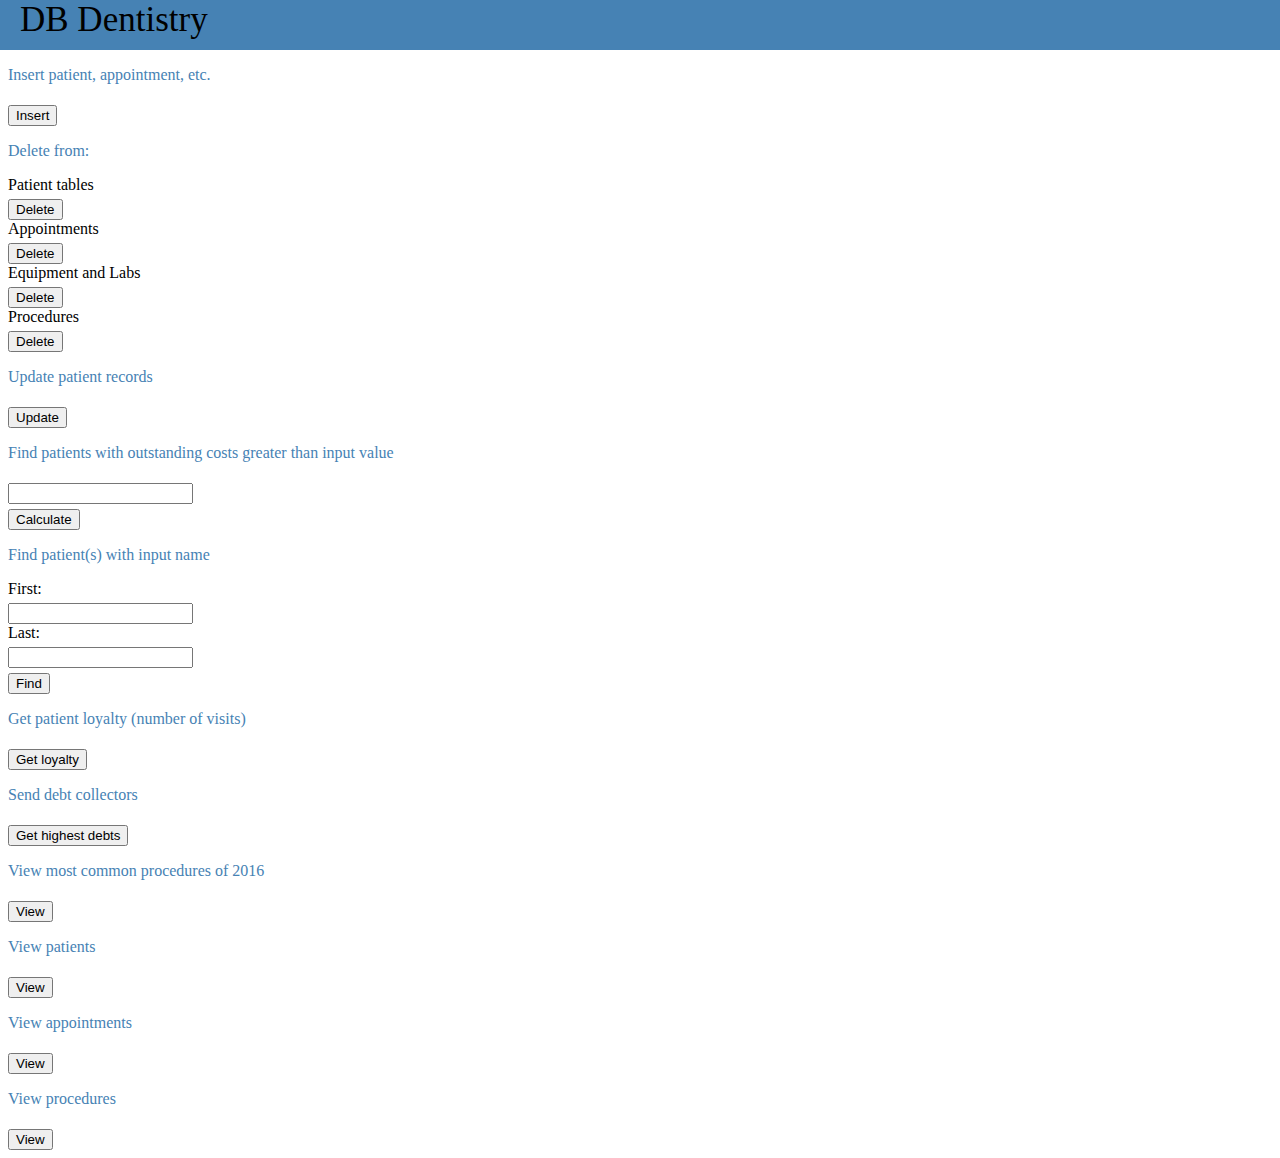
<file: ROOT/index.html>
<!DOCTYPE html>
<head>
    <title>CS 460 - Project 4</title>
    <meta charset="UTF-8"/>
    <script type="text/javascript" src="scripts/jspCaller.js"></script>
	<link rel="stylesheet" type="text/css" href="style.css">
</head>
<body>
	<header>
		DB Dentistry
	</header>
    <div class="frame">
		<div id="leftSide" class="buttonPanel">
			<div id="navButtons">
				<form action='insert.jsp'>
					<p>Insert patient, appointment, etc.</p>
					<input type="submit" value="Insert"><br>
				</form>
				<form action='delete.jsp'>
					<p>Delete from:</p>
					Patient tables<br>
					<input type="submit" value="Delete"><br>
				</form>
				<form action='deleteAppointment.jsp'>
					Appointments<br>
					<input type="submit" value="Delete"><br>
				</form>
				<form action='deleteequipmentandlab.jsp'>
					Equipment and Labs<br>
					<input type="submit" value="Delete"><br>
				</form>
				<form action='deleteProcedure.jsp'>
					Procedures<br>
					<input type="submit" value="Delete"><br>
				</form>
				<form action='update.jsp'>
					<p>Update patient records</p>
					<input type="submit" value="Update"><br>
				</form>
				<form action='findoutstandingcosts.jsp' method='GET'>
					<p>Find patients with outstanding costs greater than input value</p>
					<input type="text" name="outstandingcosts"><br>
					<input type="submit" value="Calculate"><br>
				</form>
				<form action='findpatientinformation.jsp' method='GET'>
					<p>Find patient(s) with input name</p>
					First:<br>
					<input type="text" name="firstname"><br>
					Last:<br>
					<input type="text" name="lastname"><br>
					<input type="submit" value="Find">
				</form>
				<form action='findVisitsDescOrder.jsp'>
					<p>Get patient loyalty (number of visits)</p>
					<input type="submit" value="Get loyalty">
				</form>
				<form action='findMostDebt.jsp'>
					<p>Send debt collectors</p>
					<input type="submit" value="Get highest debts">
				</form>
                <form action="commonProc.jsp">
                    <p>View most common procedures of 2016</p>
                    <input type="submit" value="View">
                </form>
				<form action="viewPatients.jsp">
					<p>View patients</p>
					<input type="submit" value="View">
				</form>
				<form action="viewAppointments.jsp">
					<p>View appointments</p>
					<input type="submit" value="View">
				</form>
				<form action="viewProcedures.jsp">
					<p>View procedures</p>
					<input type="submit" value="View">
				</form>
		</div>
	</div>
</body>
</html>
</file>
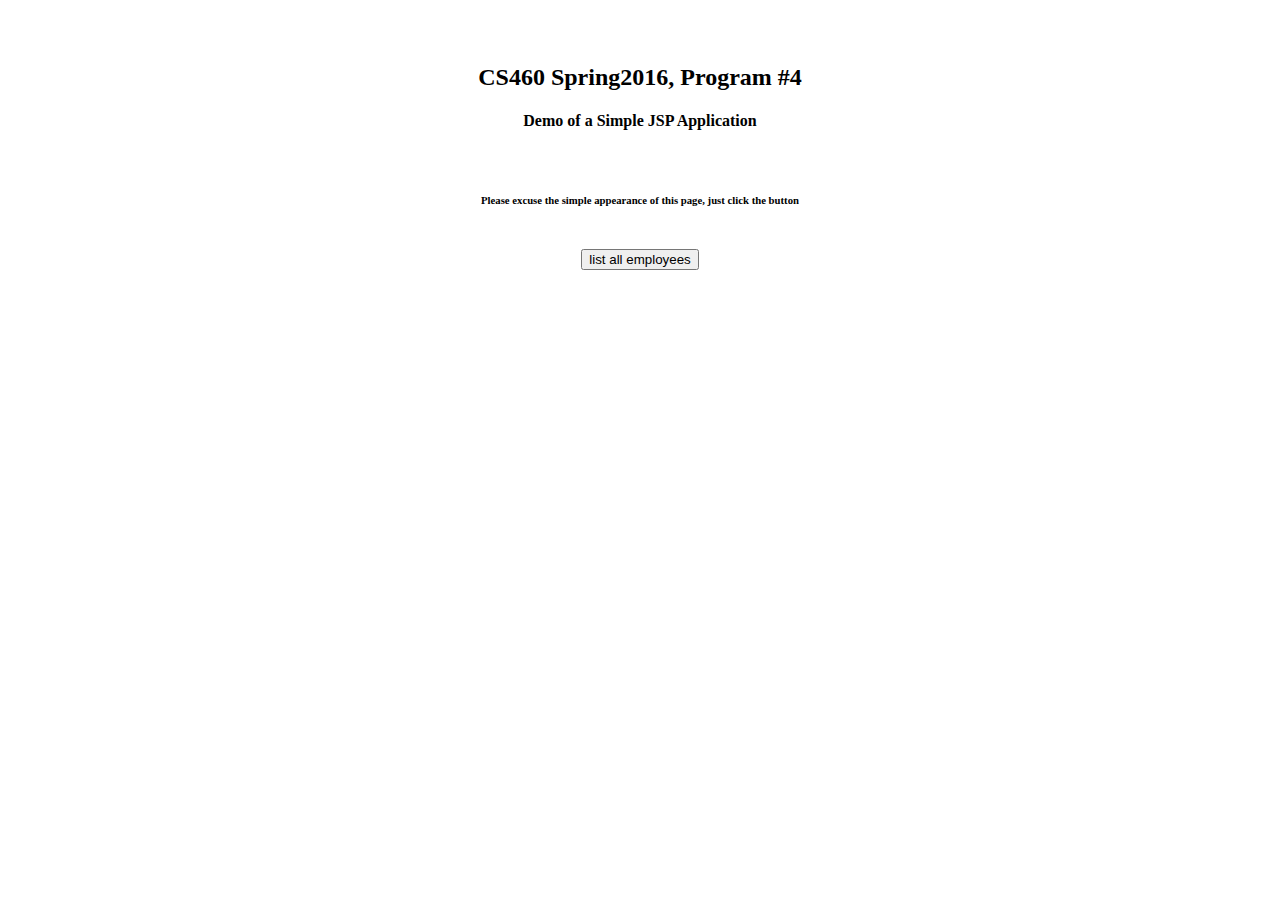
<file: ROOT/old_stuff/index.html>
<!DOCTYPE html PUBLIC "-//W3C//DTD XHTML 1.0 Transitional//EN"
    "http://www.w3.org/TR/xhtml1/DTD/xhtml1-transitional.dtd">
<html xmlns="http://www.w3.org/1999/xhtml">
<head>
<title>demo of JSP with one button</title>
<meta http-equiv="Content-type" content="text/html;charset=UTF-8" />
<script type="text/javascript" src="scripts/search.js"></script>
</head>
<body>
<br/>
<br/>
<div align="center">
  <h2>CS460 Spring2016, Program #4<h2>
  <h4>Demo of a Simple JSP Application</h4>
  <br/>
  <h6>Please excuse the simple appearance of this page,
      just click the button</h6>
  <br/>
  <input type="button" id="btn_search" value="list all employees"
      onClick="Search()"/>
</div>
</body>
</html>
</file>
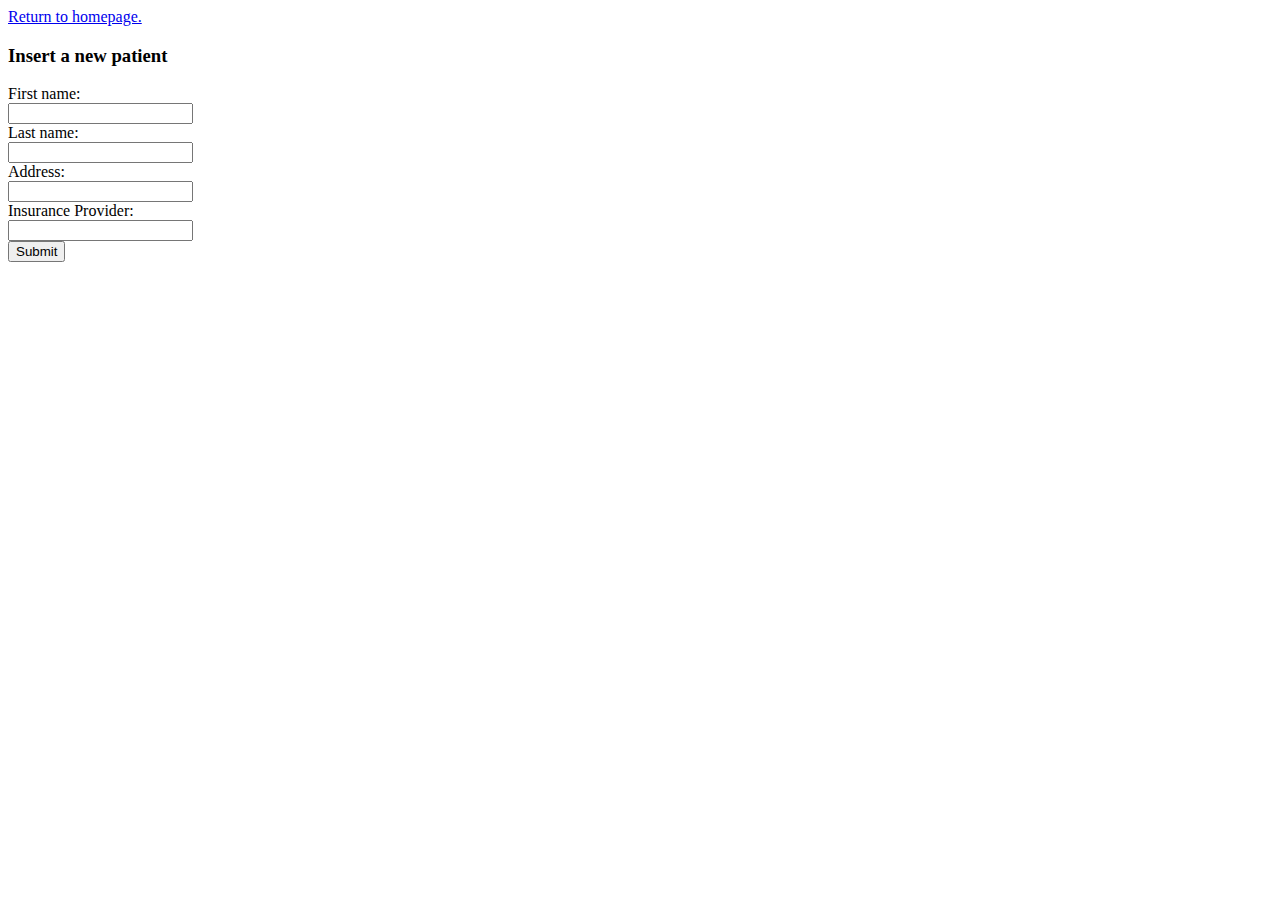
<file: ROOT/insert.html>
<!DOCTYPE html>
<head>
    <title>Insert</title>
    <meta charset="UTF-8">
</head>
<body>
    <a href="index.html">Return to homepage.</a>
    <div id="patient">
        <h3>Insert a new patient</h3>
        <form action="insertpatient.jsp" method="GET">
            First name: <br>
            <input type="text" name="givenname"><br>
            Last name: <br>
            <input type="text" name="surname"><br>
            Address: <br>
            <input type="text" name="address"><br>
            Insurance Provider: <br>
            <input type="text" name="insuranceProv"><br>
            <input type="submit" value="Submit">
        </form>
    </div>
</body>
</html>
</file>
<file: ROOT/style.css>
header {
    background-color:steelblue;
	position:absolute;
	top:0;
	left:0;
	color:black;
	font-size:35px;
	padding-left:20px;
	height:50px;
	width:100%;
}

div {
	margin-top: 5px;
}
			
p {
	color: steelblue;
}

input {
	margin-top: 5px;
}

body {
	float: left;
	margin-top:50px;
}

h3 {
	color:steelblue;
}

table, th, td {
	border-collapse: collapse;
	border: 1px solid black;
}

th, td {
	text-align: center;
}

th {
	background-color: steelblue;
	color: white;
}

td:nth-child(even) {
	background-color: steelblue;
	color: white;
}

#buttonPanel {
	float:left;
	width:48%;
	border:1px solid steelblue;
}
</file>
